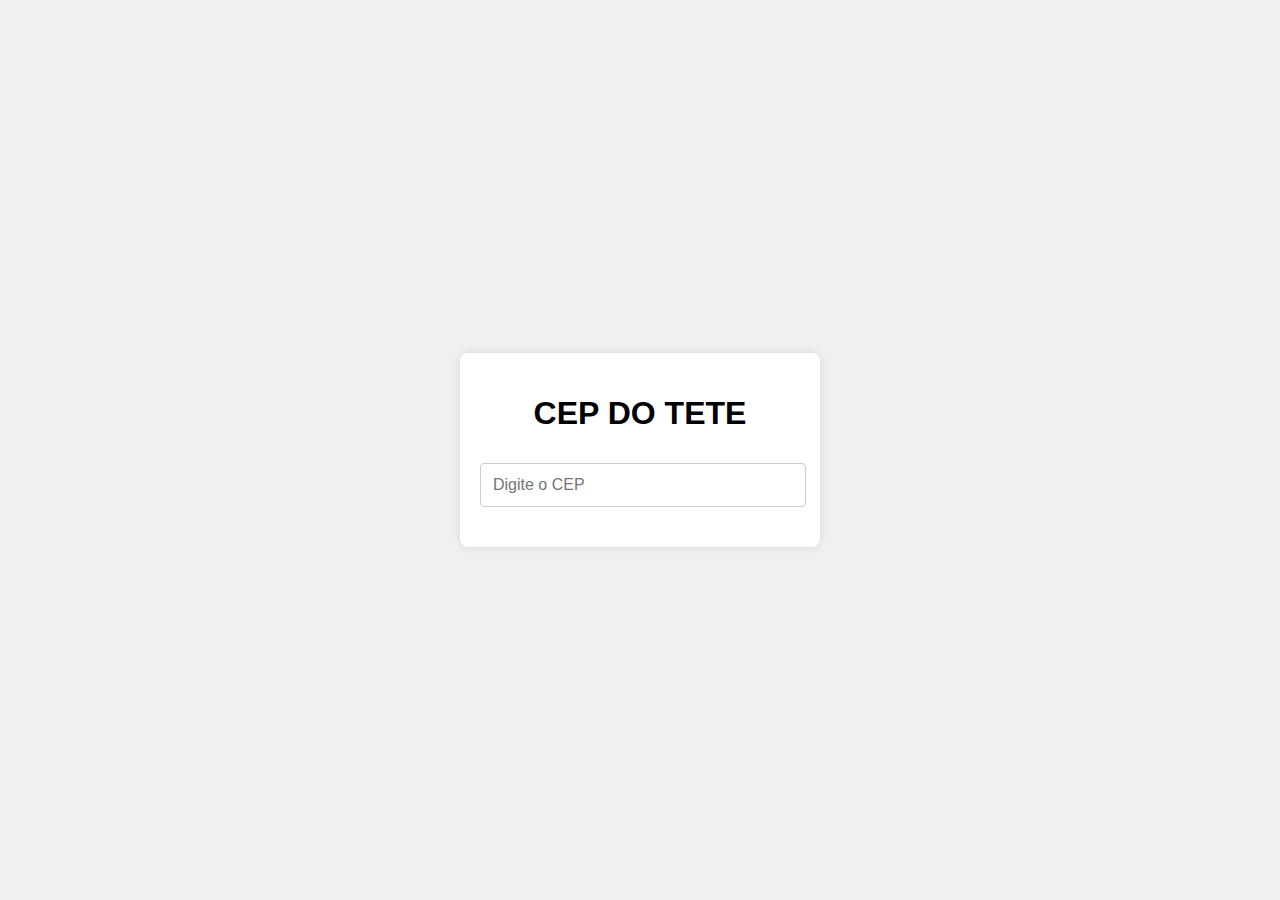
<file: index.html>
<!DOCTYPE html>
<html lang="pt-BR">
<head>
    <meta charset="UTF-8">
    <meta name="viewport" content="width=device-width, initial-scale=1.0">
    <title>CEP DO TETE</title>
    <link rel="stylesheet" href="styles.css">
</head>
<body>
    <div class="container">
        <h1>CEP DO TETE</h1>
        <input type="text" id="cepInput" placeholder="Digite o CEP" maxlength="8">
        <div id="loading" style="display: none;">Carregando...</div>
        <div id="cepOutput"></div>
    </div>
    <script src="script.js"></script>
</body>
</html>
</file>
<file: styles.css>
body {
    font-family: Arial, sans-serif;
    background-color: #f0f0f0;
    display: flex;
    justify-content: center;
    align-items: center;
    height: 100vh;
    margin: 0;
}

.container {
    background-color: white;
    padding: 20px;
    border-radius: 8px;
    box-shadow: 0 0 10px rgba(0, 0, 0, 0.1);
    text-align: center;
    width: 320px; /* Largura ajustável conforme necessário */
}

#cepInput {
    width: calc(100% - 20px); /* Largura ajustada com um pouco de margem interna */
    padding: 12px;
    margin: 10px 0;
    border: 1px solid #ccc;
    border-radius: 4px;
    font-size: 16px; /* Tamanho da fonte aumentado */
}

#loading {
    margin: 10px 0;
    font-size: 14px;
    color: #333;
}

#cepOutput {
    margin-top: 10px;
    text-align: left;
}
</file>
